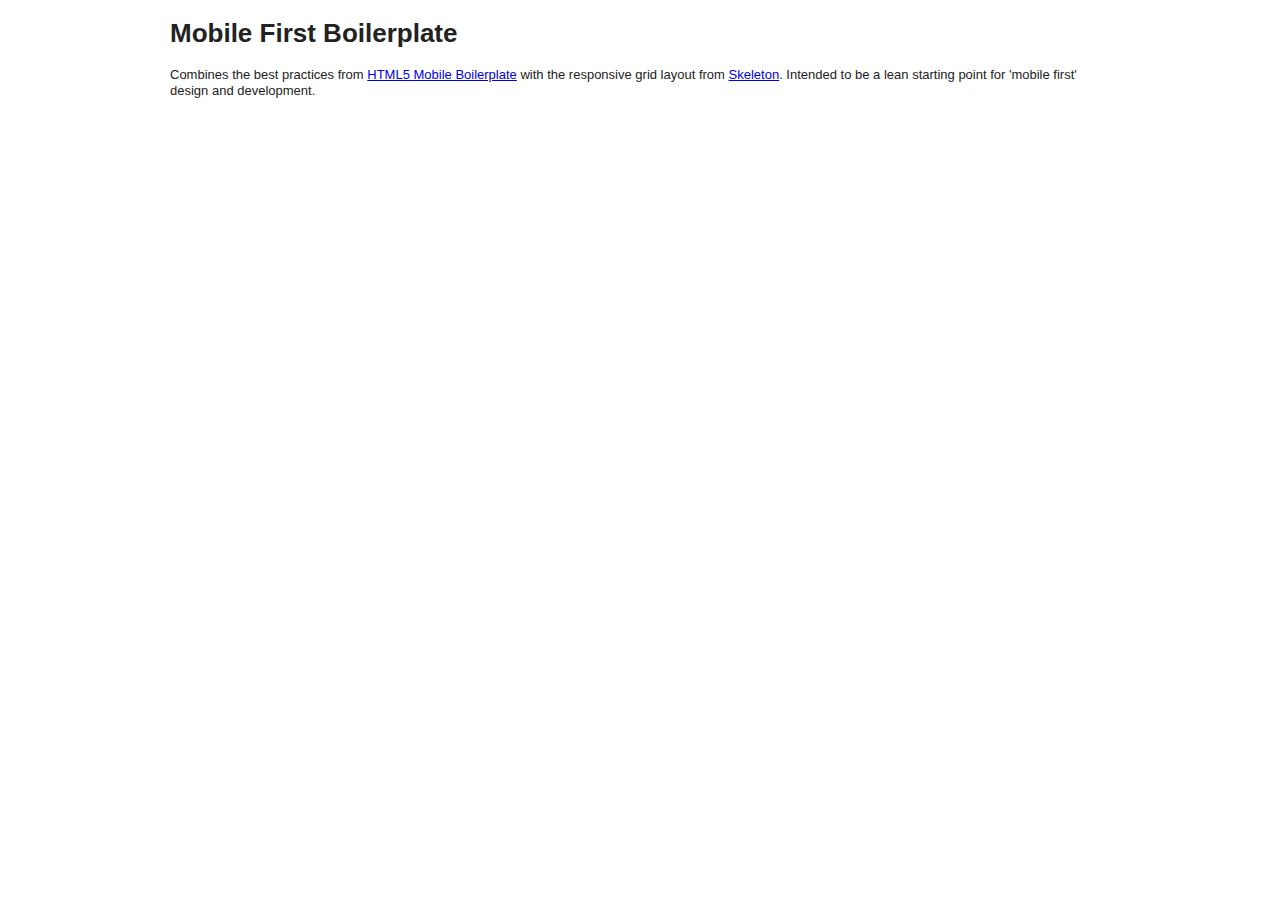
<file: index.html>
<!doctype html>
<!-- Conditional comment for mobile ie7 blogs.msdn.com/b/iemobile/ -->
<!--[if IEMobile 7 ]>    <html class="no-js iem7" lang="en"> <![endif]-->
<!--[if (gt IEMobile 7)|!(IEMobile)]><!--> <html class="no-js" lang="en"> <!--<![endif]-->

<head>
  <meta charset="utf-8">

  <title></title>
  <meta name="description" content="">

  <!-- Mobile viewport optimization h5bp.com/ad -->
  <meta name="HandheldFriendly" content="True">
  <meta name="MobileOptimized" content="320">
  <meta name="viewport" content="width=device-width">

  <link rel="shortcut icon" href="img/favicon.ico">
  <!-- Home screen icon  Mathias Bynens mathiasbynens.be/notes/touch-icons -->
  <!-- For iPhone 4 with high-resolution Retina display: -->
  <link rel="apple-touch-icon-precomposed" sizes="114x114" href="img/h/apple-touch-icon.png">
  <!-- For first-generation iPad: -->
  <link rel="apple-touch-icon-precomposed" sizes="72x72" href="img/m/apple-touch-icon.png">
  <!-- For non-Retina iPhone, iPod Touch, and Android 2.1+ devices: -->
  <link rel="apple-touch-icon-precomposed" href="img/l/apple-touch-icon-precomposed.png">
  <!-- For nokia devices: -->
  <link rel="shortcut icon" href="img/l/apple-touch-icon.png">

  <!-- iOS web app, delete if not needed. https://github.com/h5bp/mobile-boilerplate/issues/94 -->
  <!-- <meta name="apple-mobile-web-app-capable" content="yes">
  <meta name="apple-mobile-web-app-status-bar-style" content="black"> -->
  <!-- <script>(function(){var a;if(navigator.platform==="iPad"){a=window.orientation===90||window.orientation===-90?"img/startup-tablet-landscape.png":"img/startup-tablet-portrait.png"}else{a=window.devicePixelRatio===2?"img/startup-retina.png":"img/startup.png"}document.write('<link rel="apple-touch-startup-image" href="'+a+'"/>')})()</script> -->

  <!-- The script prevents links from opening in mobile safari. https://gist.github.com/1042026 -->
  <!-- <script>(function(a,b,c){if(c in b&&b[c]){var d,e=a.location,f=/^(a|html)$/i;a.addEventListener("click",function(a){d=a.target;while(!f.test(d.nodeName))d=d.parentNode;"href"in d&&(d.href.indexOf("http")||~d.href.indexOf(e.host))&&(a.preventDefault(),e.href=d.href)},!1)}})(document,window.navigator,"standalone")</script> -->

  <!-- Mobile IE allows us to activate ClearType technology for smoothing fonts for easy reading -->
  <meta http-equiv="cleartype" content="on">

  <!-- more tags for your 'head' to consider h5bp.com/d/head-Tips -->

  <!-- reset and basic component styling + skeleton grid -->
  <link rel="stylesheet" href="css/base.css">
  <link rel="stylesheet" href="css/skeleton.css">

  <!-- application styles, media queries -->
  <link rel="stylesheet" href="css/app.css">

  <!-- All JavaScript at the bottom, except for Modernizr which enables HTML5 elements & feature detects
  <script src="js/libs/modernizr-custom.js"></script> -->
  <!-- Media Queries Polyfill https://github.com/shichuan/mobile-html5-boilerplate/wiki/Media-Queries-Polyfill
  <script>Modernizr.mq('(min-width:0)') || document.write('<script src="js/libs/respond.min.js">\x3C/script>')</script> -->
</head>

<body>

  <div id="container" class="container">
    <header class="sixteen columns">

    </header>
    <div id="main" role="main" class="sixteen columns">
      <h1>Mobile First Boilerplate</h1>
      <p>Combines the best practices from <a href="http://html5boilerplate.com/mobile">HTML5 Mobile Boilerplate</a> with the responsive grid layout from <a href="http://getskeleton.com/">Skeleton</a>. Intended to be a lean starting point for 'mobile first' design and development.</p>
    </div>

  </div> <!--! end of #container -->

  <!-- JavaScript at the bottom for fast page loading -->
  <script src="js/libs/zepto-0.8.min.js"></script>
  <!-- skeleton tab support
  <script src="js/libs/skeleton-tabs.js"></script> -->

  <!-- scripts concatenated and minified via ant build script -->
  <script src="js/helper.js"></script>
  <script src="js/app.js"></script>
  <!-- end concatenated and minified scripts-->

  <!-- Debugger - remove for production -->
  <!-- <script src="https://getfirebug.com/firebug-lite.js"></script> -->

  <!-- Asynchronous Google Analytics snippet. Change UA-XXXXX-X to be your site's ID.
       mathiasbynens.be/notes/async-analytics-snippet -->
  <script>
    var _gaq=[["_setAccount","UA-XXXXX-X"],["_trackPageview"]];
    (function(d,t){var g=d.createElement(t),s=d.getElementsByTagName(t)[0];g.async=1;
    g.src=("https:"==location.protocol?"//ssl":"//www")+".google-analytics.com/ga.js";
    s.parentNode.insertBefore(g,s)}(document,"script"));
  </script>

</body>
</html>
</file>
<file: css/base.css>
/*
 * HTML5 ✰ Boilerplate
 *
 * What follows is the result of much research on cross-browser styling.
 * Credit left inline and big thanks to Nicolas Gallagher, Jonathan Neal,
 * Kroc Camen, and the H5BP dev community and team.
 *
 * Detailed information about this CSS: h5bp.com/css
 *
 * ==|== normalize ==========================================================
 */

/* Table of Contents
==================================================
  #HTML5
  #Base
  #Links
  #Typography
  #Lists
  #Buttons (via skeleton)
  #Tabs (via skeleton)
  #Labels (via bootstrap)
  #Alerts (via bootstrap)
  #Forms (via html5 boilerplate & skeleton)
  #Embedded Content
  #Figures
  #Tables */

/* =============================================================================
   #HTML5 display definitions
   ========================================================================== */

article, aside, details, figcaption, figure, footer, header, hgroup, nav, section { display: block; }
audio, canvas, video { display: inline-block; *display: inline; *zoom: 1; }
audio:not([controls]) { display: none; }
[hidden] { display: none; }


/* =============================================================================
   #Base
   ========================================================================== */

/*
 * 1. Correct text resizing oddly in IE6/7 when body font-size is set using em units
 * 3. Prevent iOS text size adjust on device orientation change, without disabling user zoom: h5bp.com/g
 */

html { font-size: 100%; -webkit-text-size-adjust: 100%; -ms-text-size-adjust: 100%; }

body { margin: 0; font-size: 13px; line-height: 1.231; }

body, button, input, select, textarea { font-family: sans-serif; color: #222; }



/* =============================================================================
   #Links
   ========================================================================== */

a { color: #00e; }
a:visited { color: #551a8b; }
a:hover { color: #06e; }
a:focus { outline: thin dotted; }

/* Improve readability when focused and hovered in all browsers: h5bp.com/h */
a:hover, a:active { outline: 0; }


/* =============================================================================
   #Typography
   ========================================================================== */

abbr[title] { border-bottom: 1px dotted; }

b, strong { font-weight: bold; }

blockquote { margin: 1em 40px; }

dfn { font-style: italic; }

hr { display: block; height: 1px; border: 0; border-top: 1px solid #ccc; margin: 1em 0; padding: 0; }

ins { background: #ff9; color: #000; text-decoration: none; }

mark { background: #ff0; color: #000; font-style: italic; font-weight: bold; }

/* Redeclare monospace font family: h5bp.com/j */
pre, code, kbd, samp { font-family: monospace, serif; _font-family: 'courier new', monospace; font-size: 1em; }

/* Improve readability of pre-formatted text in all browsers */
pre { white-space: pre; white-space: pre-wrap; word-wrap: break-word; }

q { quotes: none; }
q:before, q:after { content: ""; content: none; }

small { font-size: 85%; }

/* Position subscript and superscript content without affecting line-height: h5bp.com/k */
sub, sup { font-size: 75%; line-height: 0; position: relative; vertical-align: baseline; }
sup { top: -0.5em; }
sub { bottom: -0.25em; }


/* =============================================================================
   #Lists
   ========================================================================== */

ul, ol { margin: 1em 0; padding: 0 0 0 40px; }
dd { margin: 0 0 0 40px; }
nav ul, nav ol { list-style: none; list-style-image: none; margin: 0; padding: 0; }


/* =============================================================================
   #Buttons (Skeleton v1.1)
   ========================================================================== */

.button,
button,
input[type="submit"],
input[type="reset"],
input[type="button"] {
  background: #eee; /* Old browsers */
  background: #eee -moz-linear-gradient(top, rgba(255,255,255,.2) 0%, rgba(0,0,0,.2) 100%); /* FF3.6+ */
  background: #eee -webkit-gradient(linear, left top, left bottom, color-stop(0%,rgba(255,255,255,.2)), color-stop(100%,rgba(0,0,0,.2))); /* Chrome,Safari4+ */
  background: #eee -webkit-linear-gradient(top, rgba(255,255,255,.2) 0%,rgba(0,0,0,.2) 100%); /* Chrome10+,Safari5.1+ */
  background: #eee -o-linear-gradient(top, rgba(255,255,255,.2) 0%,rgba(0,0,0,.2) 100%); /* Opera11.10+ */
  background: #eee -ms-linear-gradient(top, rgba(255,255,255,.2) 0%,rgba(0,0,0,.2) 100%); /* IE10+ */
  background: #eee linear-gradient(top, rgba(255,255,255,.2) 0%,rgba(0,0,0,.2) 100%); /* W3C */
  border: 1px solid #aaa;
  border-top: 1px solid #ccc;
  border-left: 1px solid #ccc;
  padding: 4px 12px;
  -moz-border-radius: 3px;
  -webkit-border-radius: 3px;
  border-radius: 3px;
  color: #444;
  display: inline-block;
  font-size: 11px;
  font-weight: bold;
  text-decoration: none;
  text-shadow: 0 1px rgba(255, 255, 255, .75);
  cursor: pointer;
  margin-bottom: 20px;
  line-height: normal;
  padding: 8px 10px;
  font-family: "HelveticaNeue", "Helvetica Neue", Helvetica, Arial, sans-serif; }

.button:hover,
button:hover,
input[type="submit"]:hover,
input[type="reset"]:hover,
input[type="button"]:hover {
  color: #222;
  background: #ddd; /* Old browsers */
  background: #ddd -moz-linear-gradient(top, rgba(255,255,255,.3) 0%, rgba(0,0,0,.3) 100%); /* FF3.6+ */
  background: #ddd -webkit-gradient(linear, left top, left bottom, color-stop(0%,rgba(255,255,255,.3)), color-stop(100%,rgba(0,0,0,.3))); /* Chrome,Safari4+ */
  background: #ddd -webkit-linear-gradient(top, rgba(255,255,255,.3) 0%,rgba(0,0,0,.3) 100%); /* Chrome10+,Safari5.1+ */
  background: #ddd -o-linear-gradient(top, rgba(255,255,255,.3) 0%,rgba(0,0,0,.3) 100%); /* Opera11.10+ */
  background: #ddd -ms-linear-gradient(top, rgba(255,255,255,.3) 0%,rgba(0,0,0,.3) 100%); /* IE10+ */
  background: #ddd linear-gradient(top, rgba(255,255,255,.3) 0%,rgba(0,0,0,.3) 100%); /* W3C */
  border: 1px solid #888;
  border-top: 1px solid #aaa;
  border-left: 1px solid #aaa; }

.button:active,
button:active,
input[type="submit"]:active,
input[type="reset"]:active,
input[type="button"]:active {
  border: 1px solid #666;
  background: #ccc; /* Old browsers */
  background: #ccc -moz-linear-gradient(top, rgba(255,255,255,.35) 0%, rgba(10,10,10,.4) 100%); /* FF3.6+ */
  background: #ccc -webkit-gradient(linear, left top, left bottom, color-stop(0%,rgba(255,255,255,.35)), color-stop(100%,rgba(10,10,10,.4))); /* Chrome,Safari4+ */
  background: #ccc -webkit-linear-gradient(top, rgba(255,255,255,.35) 0%,rgba(10,10,10,.4) 100%); /* Chrome10+,Safari5.1+ */
  background: #ccc -o-linear-gradient(top, rgba(255,255,255,.35) 0%,rgba(10,10,10,.4) 100%); /* Opera11.10+ */
  background: #ccc -ms-linear-gradient(top, rgba(255,255,255,.35) 0%,rgba(10,10,10,.4) 100%); /* IE10+ */
  background: #ccc linear-gradient(top, rgba(255,255,255,.35) 0%,rgba(10,10,10,.4) 100%); /* W3C */ }

.button.full-width,
button.full-width,
input[type="submit"].full-width,
input[type="reset"].full-width,
input[type="button"].full-width {
  width: 100%;
  padding-left: 0 !important;
  padding-right: 0 !important;
  text-align: center; }

/* Fix for odd Mozilla border & padding issues */
button::-moz-focus-inner,
input::-moz-focus-inner {
  border: 0;
  padding: 0;
}


/* =============================================================================
   #Tabs (Skeleton v1.1 - activate in tabs.js)
   ========================================================================== */

ul.tabs {
  display: block;
  margin: 0 0 20px 0;
  padding: 0;
  border-bottom: solid 1px #ddd; }
ul.tabs li {
  display: block;
  width: auto;
  height: 30px;
  padding: 0;
  float: left;
  margin-bottom: 0; }
ul.tabs li a {
  display: block;
  text-decoration: none;
  width: auto;
  height: 29px;
  padding: 0px 20px;
  line-height: 30px;
  border: solid 1px #ddd;
  border-width: 1px 1px 0 0;
  margin: 0;
  background: #f5f5f5;
  font-size: 13px; }
ul.tabs li a.active {
  background: #fff;
  height: 30px;
  position: relative;
  top: -4px;
  padding-top: 4px;
  border-left-width: 1px;
  margin: 0 0 0 -1px;
  color: #111;
  -moz-border-radius-topleft: 2px;
  -webkit-border-top-left-radius: 2px;
  border-top-left-radius: 2px;
  -moz-border-radius-topright: 2px;
  -webkit-border-top-right-radius: 2px;
  border-top-right-radius: 2px; }
ul.tabs li:first-child a.active {
  margin-left: 0; }
ul.tabs li:first-child a {
  border-width: 1px 1px 0 1px;
  -moz-border-radius-topleft: 2px;
  -webkit-border-top-left-radius: 2px;
  border-top-left-radius: 2px; }
ul.tabs li:last-child a {
  -moz-border-radius-topright: 2px;
  -webkit-border-top-right-radius: 2px;
  border-top-right-radius: 2px; }

ul.tabs-content { margin: 0; display: block; }
ul.tabs-content > li { display:none; }
ul.tabs-content > li.active { display: block; }

/* Clearfixing tabs for beautiful stacking */
ul.tabs:before,
ul.tabs:after {
  content: '\0020';
  display: block;
  overflow: hidden;
  visibility: hidden;
  width: 0;
  height: 0; }
ul.tabs:after {
  clear: both; }
ul.tabs {
  zoom: 1; }


/* =============================================================================
   #Labels (Bootstrap v2.0)
   ========================================================================== */

.label {
  padding: 2px 4px 3px;
  font-size: 11.049999999999999px;
  font-weight: bold;
  color: #ffffff;
  text-shadow: 0 -1px 0 rgba(0, 0, 0, 0.25);
  background-color: #999999;
  -webkit-border-radius: 3px;
  -moz-border-radius: 3px;
  border-radius: 3px;
}
.label:hover {
  color: #ffffff;
  text-decoration: none;
}
.label-important {
  background-color: #b94a48;
}
.label-important:hover {
  background-color: #953b39;
}
.label-warning {
  background-color: #f89406;
}
.label-warning:hover {
  background-color: #c67605;
}
.label-success {
  background-color: #468847;
}
.label-success:hover {
  background-color: #356635;
}
.label-info {
  background-color: #3a87ad;
}
.label-info:hover {
  background-color: #2d6987;
}


/* =============================================================================
   #Alerts (Bootstrap v2.0)
   ========================================================================== */

.alert {
  padding: 8px 35px 8px 14px;
  margin-bottom: 18px;
  text-shadow: 0 1px 0 rgba(255, 255, 255, 0.5);
  background-color: #fcf8e3;
  border: 1px solid #fbeed5;
  -webkit-border-radius: 4px;
  -moz-border-radius: 4px;
  border-radius: 4px;
}
.alert, .alert-heading {
  color: #c09853;
}
.alert .close {
  position: relative;
  top: -2px;
  right: -21px;
  line-height: 18px;
}
.alert-success {
  background-color: #dff0d8;
  border-color: #d6e9c6;
}
.alert-success, .alert-success .alert-heading {
  color: #468847;
}
.alert-danger, .alert-error {
  background-color: #f2dede;
  border-color: #eed3d7;
}
.alert-danger,
.alert-error,
.alert-danger .alert-heading,
.alert-error .alert-heading {
  color: #b94a48;
}
.alert-info {
  background-color: #d9edf7;
  border-color: #bce8f1;
}
.alert-info, .alert-info .alert-heading {
  color: #3a87ad;
}
.alert-block {
  padding-top: 14px;
  padding-bottom: 14px;
}
.alert-block > p, .alert-block > ul {
  margin-bottom: 0;
}
.alert-block p + p {
  margin-top: 5px;
}


/* =============================================================================
   #Forms
   ========================================================================== */

/* html5 boilerplate form styles ================== */
form { margin: 0; }
fieldset { border: 0; margin: 0; padding: 0; }

label { cursor: pointer; }

legend { border: 0; *margin-left: -7px; padding: 0; }

button, input, select, textarea { font-size: 100%; margin: 0; vertical-align: baseline; *vertical-align: middle; }

button, input { line-height: normal; *overflow: visible; }

table button, table input { *overflow: auto; }

button, input[type="button"], input[type="reset"], input[type="submit"], [role="button"] { cursor: pointer; -webkit-appearance: button; }

input[type="checkbox"], input[type="radio"] { box-sizing: border-box; padding: 0; }
input[type="search"] { -webkit-appearance: textfield; -moz-box-sizing: content-box; -webkit-box-sizing: content-box; box-sizing: content-box; }
input[type="search"]::-webkit-search-decoration { -webkit-appearance: none; }

button::-moz-focus-inner { border: 0; padding: 0; }

textarea { overflow: auto; vertical-align: top; resize: vertical; }

input:valid, textarea:valid {  }
input:invalid, textarea:invalid { background-color: #f0dddd; }

/* skeleton v1.1 form styles ====================== */
input[type="text"],
input[type="password"],
input[type="email"],
textarea,
select {
  border: 1px solid #ccc;
  padding: 6px 4px;
  outline: none;
  -moz-border-radius: 2px;
  -webkit-border-radius: 2px;
  border-radius: 2px;
  color: #777;
  margin: 0;
  width: 210px;
  max-width: 100%;
  display: block;
  margin-bottom: 20px;
  background: #fff; }
select {
  padding: 0; }
input[type="text"]:focus,
input[type="password"]:focus,
input[type="email"]:focus,
textarea:focus {
  border: 1px solid #aaa;
  color: #444;
  -moz-box-shadow: 0 0 3px rgba(0,0,0,.2);
  -webkit-box-shadow: 0 0 3px rgba(0,0,0,.2);
  box-shadow:  0 0 3px rgba(0,0,0,.2); }
textarea {
  min-height: 60px; }
label,
legend {
  display: block;
  font-weight: bold;
  font-size: 13px;  }
select {
  width: 220px; }
input[type="checkbox"] {
  display: inline; }
label span,
legend span {
  font-weight: normal;
  font-size: 13px;
  color: #444; }


/* =============================================================================
   #Embedded content
   ========================================================================== */

/*
 * 1. Improve image quality when scaled in IE7: h5bp.com/d
 * 2. Remove the gap between images and borders on image containers: h5bp.com/e
 */

img { border: 0; -ms-interpolation-mode: bicubic; vertical-align: middle; }

/*
 * Correct overflow not hidden in IE9
 */

svg:not(:root) { overflow: hidden; }


/* =============================================================================
   #Figures
   ========================================================================== */

figure { margin: 0; }

/* =============================================================================
   #Tables
   ========================================================================== */

table { border-collapse: collapse; border-spacing: 0; }
td { vertical-align: top; }
</file>
<file: css/skeleton.css>
/*
* Skeleton V1.1
* Copyright 2011, Dave Gamache
* www.getskeleton.com
* Free to use under the MIT license.
* http://www.opensource.org/licenses/mit-license.php
* 8/17/2011
*/


/* Table of Contents
==================================================
    #Base 960 Grid
    #Tablet (Portrait)
    #Mobile (Portrait)
    #Mobile (Landscape)
    #Clearing */



/* #Base 960 Grid
================================================== */

    .container                                  { position: relative; width: 960px; margin: 0 auto; padding: 0; }
    .container .column,
    .container .columns                         { float: left; display: inline; margin-left: 10px; margin-right: 10px; }
    .row                                        { margin-bottom: 20px; }

    /* Nested Column Classes */
    .column.alpha, .columns.alpha               { margin-left: 0; }
    .column.omega, .columns.omega               { margin-right: 0; }

    /* Base Grid */
    .container .one.column,
    .container .one.columns                     { width: 40px;  }
    .container .two.columns                     { width: 100px; }
    .container .three.columns                   { width: 160px; }
    .container .four.columns                    { width: 220px; }
    .container .five.columns                    { width: 280px; }
    .container .six.columns                     { width: 340px; }
    .container .seven.columns                   { width: 400px; }
    .container .eight.columns                   { width: 460px; }
    .container .nine.columns                    { width: 520px; }
    .container .ten.columns                     { width: 580px; }
    .container .eleven.columns                  { width: 640px; }
    .container .twelve.columns                  { width: 700px; }
    .container .thirteen.columns                { width: 760px; }
    .container .fourteen.columns                { width: 820px; }
    .container .fifteen.columns                 { width: 880px; }
    .container .sixteen.columns                 { width: 940px; }

    .container .one-third.column                { width: 300px; }
    .container .two-thirds.column               { width: 620px; }

    /* Offsets */
    .container .offset-by-one                   { padding-left: 60px;  }
    .container .offset-by-two                   { padding-left: 120px; }
    .container .offset-by-three                 { padding-left: 180px; }
    .container .offset-by-four                  { padding-left: 240px; }
    .container .offset-by-five                  { padding-left: 300px; }
    .container .offset-by-six                   { padding-left: 360px; }
    .container .offset-by-seven                 { padding-left: 420px; }
    .container .offset-by-eight                 { padding-left: 480px; }
    .container .offset-by-nine                  { padding-left: 540px; }
    .container .offset-by-ten                   { padding-left: 600px; }
    .container .offset-by-eleven                { padding-left: 660px; }
    .container .offset-by-twelve                { padding-left: 720px; }
    .container .offset-by-thirteen              { padding-left: 780px; }
    .container .offset-by-fourteen              { padding-left: 840px; }
    .container .offset-by-fifteen               { padding-left: 900px; }



/* #Tablet (Portrait)
================================================== */

    /* Note: Design for a width of 768px */

    @media only screen and (min-width: 768px) and (max-width: 959px) {
        .container                                  { width: 768px; }
        .container .column,
        .container .columns                         { margin-left: 10px; margin-right: 10px;  }
        .column.alpha, .columns.alpha               { margin-left: 0; margin-right: 10px; }
        .column.omega, .columns.omega               { margin-right: 0; margin-left: 10px; }
        .alpha.omega                                { margin-left: 0; margin-right: 0; }

        .container .one.column,
        .container .one.columns                     { width: 28px; }
        .container .two.columns                     { width: 76px; }
        .container .three.columns                   { width: 124px; }
        .container .four.columns                    { width: 172px; }
        .container .five.columns                    { width: 220px; }
        .container .six.columns                     { width: 268px; }
        .container .seven.columns                   { width: 316px; }
        .container .eight.columns                   { width: 364px; }
        .container .nine.columns                    { width: 412px; }
        .container .ten.columns                     { width: 460px; }
        .container .eleven.columns                  { width: 508px; }
        .container .twelve.columns                  { width: 556px; }
        .container .thirteen.columns                { width: 604px; }
        .container .fourteen.columns                { width: 652px; }
        .container .fifteen.columns                 { width: 700px; }
        .container .sixteen.columns                 { width: 748px; }

        .container .one-third.column                { width: 236px; }
        .container .two-thirds.column               { width: 492px; }

        /* Offsets */
        .container .offset-by-one                   { padding-left: 48px; }
        .container .offset-by-two                   { padding-left: 96px; }
        .container .offset-by-three                 { padding-left: 144px; }
        .container .offset-by-four                  { padding-left: 192px; }
        .container .offset-by-five                  { padding-left: 240px; }
        .container .offset-by-six                   { padding-left: 288px; }
        .container .offset-by-seven                 { padding-left: 336px; }
        .container .offset-by-eight                 { padding-left: 384px; }
        .container .offset-by-nine                  { padding-left: 432px; }
        .container .offset-by-ten                   { padding-left: 480px; }
        .container .offset-by-eleven                { padding-left: 528px; }
        .container .offset-by-twelve                { padding-left: 576px; }
        .container .offset-by-thirteen              { padding-left: 624px; }
        .container .offset-by-fourteen              { padding-left: 672px; }
        .container .offset-by-fifteen               { padding-left: 720px; }
    }


/*  #Mobile (Portrait)
================================================== */

    /* Note: Design for a width of 320px */

    @media only screen and (max-width: 767px) {
        .container { width: 300px; }
        .container .columns,
        .container .column { margin: 0; }

        .container .one.column,
        .container .one.columns,
        .container .two.columns,
        .container .three.columns,
        .container .four.columns,
        .container .five.columns,
        .container .six.columns,
        .container .seven.columns,
        .container .eight.columns,
        .container .nine.columns,
        .container .ten.columns,
        .container .eleven.columns,
        .container .twelve.columns,
        .container .thirteen.columns,
        .container .fourteen.columns,
        .container .fifteen.columns,
        .container .sixteen.columns,
        .container .one-third.column,
        .container .two-thirds.column  { width: 300px; }

        /* Offsets */
        .container .offset-by-one,
        .container .offset-by-two,
        .container .offset-by-three,
        .container .offset-by-four,
        .container .offset-by-five,
        .container .offset-by-six,
        .container .offset-by-seven,
        .container .offset-by-eight,
        .container .offset-by-nine,
        .container .offset-by-ten,
        .container .offset-by-eleven,
        .container .offset-by-twelve,
        .container .offset-by-thirteen,
        .container .offset-by-fourteen,
        .container .offset-by-fifteen { padding-left: 0; }

    }


/* #Mobile (Landscape)
================================================== */

    /* Note: Design for a width of 480px */

    @media only screen and (min-width: 480px) and (max-width: 767px) {
        .container { width: 420px; }
        .container .columns,
        .container .column { margin: 0; }

        .container .one.column,
        .container .one.columns,
        .container .two.columns,
        .container .three.columns,
        .container .four.columns,
        .container .five.columns,
        .container .six.columns,
        .container .seven.columns,
        .container .eight.columns,
        .container .nine.columns,
        .container .ten.columns,
        .container .eleven.columns,
        .container .twelve.columns,
        .container .thirteen.columns,
        .container .fourteen.columns,
        .container .fifteen.columns,
        .container .sixteen.columns,
        .container .one-third.column,
        .container .two-thirds.column { width: 420px; }
    }


/* #Clearing
================================================== */

    /* Self Clearing Goodness */
    .container:after { content: "\0020"; display: block; height: 0; clear: both; visibility: hidden; }

    /* Use clearfix class on parent to clear nested columns,
    or wrap each row of columns in a <div class="row"> */
    .clearfix:before,
    .clearfix:after,
    .row:before,
    .row:after {
      content: '\0020';
      display: block;
      overflow: hidden;
      visibility: hidden;
      width: 0;
      height: 0; }
    .row:after,
    .clearfix:after {
      clear: both; }
    .row,
    .clearfix {
      zoom: 1; }

    /* You can also use a <br class="clear" /> to clear columns */
    .clear {
      clear: both;
      display: block;
      overflow: hidden;
      visibility: hidden;
      width: 0;
      height: 0;
    }
</file>
<file: css/app.css>
/*
* Base Component Styles
* Derived from:
* - Skeleton (getskeleton.com)
* - HTML5 Mobile ✰ Boilerplate (h5bp.com/css)
*/

/* Table of Contents
==================================================
  #Site Styles
  #Page Styles
  #Media Queries
  #Helper Classes
  #Print Styles */


/* =============================================================================
   #Site Styles
   ========================================================================== */


/* =============================================================================
   #Page Styles
   ========================================================================== */


/* =============================================================================
   #Media Queries
   ========================================================================== */

/* Smaller than standard 960 (devices and browsers) */
@media only screen and (max-width: 959px) {}

/* Tablet Portrait size to standard 960 (devices and browsers) */
@media only screen and (min-width: 768px) and (max-width: 959px) {}

/* All Mobile Sizes (devices and browser) */
@media only screen and (max-width: 767px) {}

/* Mobile Landscape Size to Tablet Portrait (devices and browsers) */
@media only screen and (min-width: 480px) and (max-width: 767px) {}

/* Mobile Portrait Size to Mobile Landscape Size (devices and browsers) */
@media only screen and (max-width: 479px) {}

/* iPhone 4, Opera Mobile 11 and other high pixel ratio devices ----------- */
@media
only screen and (-webkit-min-device-pixel-ratio: 1.5),
only screen and (-o-min-device-pixel-ratio: 3/2),
only screen and (min--moz-device-pixel-ratio: 1.5),
only screen and (min-device-pixel-ratio: 1.5) {}


/* =============================================================================
   #Helper Classes (HTML5 Boilerplate v3.0)
   ========================================================================== */

/* prevent callout */
.nocallout {-webkit-touch-callout: none;}

/* A hack for HTML5 contenteditable attribute on mobile */
textarea[contenteditable] {-webkit-appearance: none;}

/* A workaround for S60 3.x and 5.0 devices which do not animated gif images if they have been set as display: none */
.gifhidden {position: absolute; left: -100%;}

/* For image replacement */
.ir { display: block; border: 0; text-indent: -999em; overflow: hidden; background-color: transparent; background-repeat: no-repeat; text-align: left; direction: ltr; }
.ir br { display: none; }

/* Hide from both screenreaders and browsers: h5bp.com/u */
.hidden { display: none !important; visibility: hidden; }

/* Hide only visually, but have it available for screenreaders: h5bp.com/v */
.visuallyhidden { border: 0; clip: rect(0 0 0 0); height: 1px; margin: -1px; overflow: hidden; padding: 0; position: absolute; width: 1px; }

/* Extends the .visuallyhidden class to allow the element to be focusable when navigated to via the keyboard: h5bp.com/p */
.visuallyhidden.focusable:active, .visuallyhidden.focusable:focus { clip: auto; height: auto; margin: 0; overflow: visible; position: static; width: auto; }

/* Hide visually and from screenreaders, but maintain layout */
.invisible { visibility: hidden; }

/* Contain floats: h5bp.com/q */
.clearfix:before, .clearfix:after { content: ""; display: table; }
.clearfix:after { clear: both; }
.clearfix { *zoom: 1; }


/* =============================================================================
   #Print Styles (HTML5 Boilerplate v3.0)
   ========================================================================== */

@media print {
  * { background: transparent !important; color: black !important; text-shadow: none !important; filter:none !important; -ms-filter: none !important; } /* Black prints faster: h5bp.com/s */
  a, a:visited { text-decoration: underline; }
  a[href]:after { content: " (" attr(href) ")"; }
  abbr[title]:after { content: " (" attr(title) ")"; }
  .ir a:after, a[href^="javascript:"]:after, a[href^="#"]:after { content: ""; }  /* Don't show links for images, or javascript/internal links */
  pre, blockquote { border: 1px solid #999; page-break-inside: avoid; }
  thead { display: table-header-group; } /* h5bp.com/t */
  tr, img { page-break-inside: avoid; }
  img { max-width: 100% !important; }
  @page { margin: 0.5cm; }
  p, h2, h3 { orphans: 3; widows: 3; }
  h2, h3 { page-break-after: avoid; }
}
</file>
